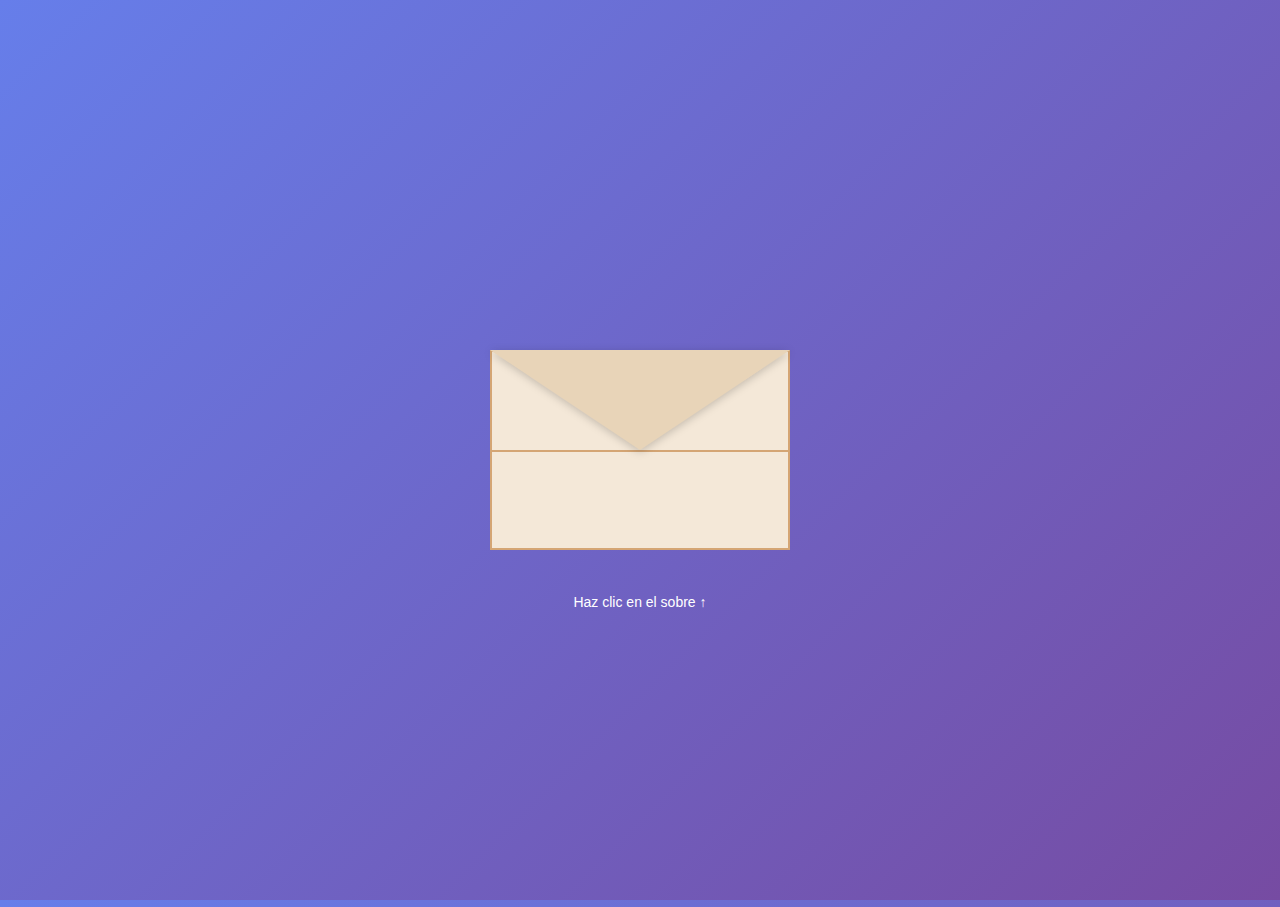
<file: Amor.html>
<!DOCTYPE html>
<html lang="es">
<head>
    <meta charset="UTF-8">
    <meta name="viewport" content="width=device-width, initial-scale=1.0">
    <title>Carta de Amor</title>
    <style>
        * {
            margin: 0;
            padding: 0;
            box-sizing: border-box;
        }

        body {
            min-height: 100vh;
            display: flex;
            justify-content: center;
            align-items: center;
            background: linear-gradient(135deg, #667eea 0%, #764ba2 100%);
            font-family: 'Arial', sans-serif;
            overflow: hidden;
        }

        .container {
            perspective: 1000px;
        }

        .envelope {
            width: 300px;
            height: 200px;
            position: relative;
            cursor: pointer;
            transition: transform 0.3s ease;
        }

        .envelope:hover {
            transform: scale(1.05);
        }

        .envelope-back {
            width: 100%;
            height: 100%;
            background: #f4e8d8;
            border: 2px solid #d4a574;
            position: absolute;
            z-index: 1;
        }

        .envelope-front {
            width: 100%;
            height: 50%;
            background: #f4e8d8;
            border: 2px solid #d4a574;
            position: absolute;
            bottom: 0;
            z-index: 3;
            transform-origin: top;
            transition: transform 0.6s ease;
        }

        .envelope-top {
            width: 0;
            height: 0;
            border-left: 150px solid transparent;
            border-right: 150px solid transparent;
            border-top: 100px solid #e8d4b8;
            position: absolute;
            top: 0;
            z-index: 4;
            transform-origin: top;
            transition: transform 0.6s ease;
            border-top-color: #e8d4b8;
            filter: drop-shadow(0 2px 4px rgba(0,0,0,0.2));
        }

        .envelope.open .envelope-top {
            transform: rotateX(180deg);
            z-index: 0;
        }

        .envelope.open .envelope-front {
            transform: rotateX(180deg);
        }

        .letter {
            width: 260px;
            height: 350px;
            background: white;
            position: absolute;
            top: 50%;
            left: 50%;
            transform: translate(-50%, 20%);
            z-index: 2;
            padding: 30px;
            box-shadow: 0 10px 30px rgba(0,0,0,0.3);
            opacity: 0;
            transition: all 0.8s ease;
            border-radius: 5px;
        }

        .envelope.open .letter {
            transform: translate(-50%, -120%);
            opacity: 1;
        }

        .heart {
            width: 100px;
            height: 100px;
            position: relative;
            margin: 20px auto;
            animation: heartbeat 1.5s ease-in-out infinite;
        }

        .heart:before,
        .heart:after {
            content: "";
            width: 50px;
            height: 80px;
            background: #ff4757;
            border-radius: 50px 50px 0 0;
            position: absolute;
        }

        .heart:before {
            left: 50px;
            transform: rotate(-45deg);
            transform-origin: 0 100%;
        }

        .heart:after {
            left: 0;
            transform: rotate(45deg);
            transform-origin: 100% 100%;
        }

        @keyframes heartbeat {
            0%, 100% { transform: scale(1); }
            25% { transform: scale(1.1); }
            50% { transform: scale(1); }
            75% { transform: scale(1.15); }
        }

        .message {
            text-align: center;
            color: #333;
            margin-top: 20px;
        }

        .message h1 {
            font-size: 32px;
            color: #7de064;
            margin-bottom: 15px;
            animation: fadeIn 1s ease-in 0.5s both;
        }

        .message p {
            font-size: 16px;
            line-height: 1.6;
            animation: fadeIn 1s ease-in 1s both;
        }

        @keyframes fadeIn {
            from {
                opacity: 0;
                transform: translateY(20px);
            }
            to {
                opacity: 1;
                transform: translateY(0);
            }
        }

        .particles {
            position: fixed;
            top: 0;
            left: 0;
            width: 100%;
            height: 100%;
            pointer-events: none;
            z-index: 999;
        }

        .particle {
            position: absolute;
            width: 10px;
            height: 10px;
            background: #955fa5;
            border-radius: 50%;
            animation: float 3s ease-in-out infinite;
            opacity: 0;
        }

        @keyframes float {
            0% {
                transform: translateY(0) rotate(0deg);
                opacity: 0;
            }
            50% {
                opacity: 1;
            }
            100% {
                transform: translateY(-100vh) rotate(360deg);
                opacity: 0;
            }
        }

        .click-instruction {
            position: absolute;
            bottom: -60px;
            left: 50%;
            transform: translateX(-50%);
            color: white;
            font-size: 14px;
            animation: pulse 2s ease-in-out infinite;
            white-space: nowrap;
        }

        @keyframes pulse {
            0%, 100% { opacity: 0.6; }
            50% { opacity: 1; }
        }

        .envelope.open + .click-instruction {
            display: none;
        }
    </style>
</head>
<body>
    <div class="particles" id="particles"></div>
    
    <div class="container">
        <div class="envelope" id="envelope">
            <div class="envelope-back"></div>
            <div class="envelope-top"></div>
            <div class="envelope-front"></div>
            <div class="letter">
                <div class="heart"></div>
                <div class="message">
                    <h1>¡TE AMO MI GORDITA!</h1>
                    <p>FELIZ ANIVERSARIO MI PRINCESA HERMOSA DE MI VIDA TE AMOOOOOOOO.</p>
                    <p>💕 Con todo mi amor 💕</p>
                </div>
            </div>
        </div>
        <div class="click-instruction">Haz clic en el sobre ↑</div>
    </div>

    <script>
        const envelope = document.getElementById('envelope');
        const particlesContainer = document.getElementById('particles');

        envelope.addEventListener('click', function() {
            if (!this.classList.contains('open')) {
                this.classList.add('open');
                createParticles();
            }
        });

        function createParticles() {
            for (let i = 0; i < 30; i++) {
                setTimeout(() => {
                    const particle = document.createElement('div');
                    particle.className = 'particle';
                    particle.style.left = Math.random() * 100 + '%';
                    particle.style.animationDelay = Math.random() * 2 + 's';
                    particle.style.animationDuration = (Math.random() * 2 + 2) + 's';
                    particlesContainer.appendChild(particle);

                    setTimeout(() => particle.remove(), 5000);
                }, i * 100);
            }
        }
    </script>
</body>
</html>
</file>
